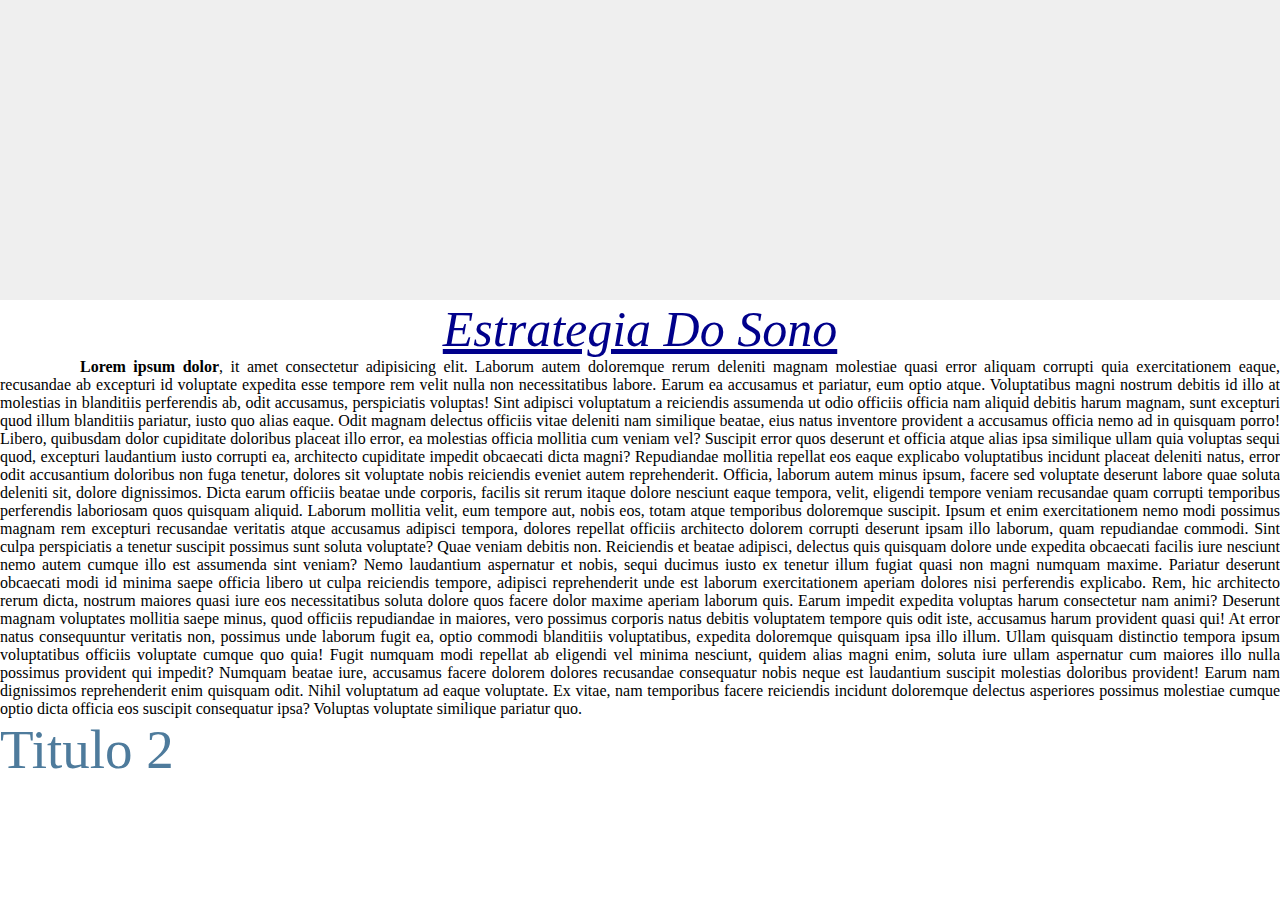
<file: CSS/Index.html>
<!DOCTYPE html>
<html lang="pt-br">
<head>
    <meta charset="UTF-8">
    <meta http-equiv="X-UA-Compatible" content="IE=edge">
    <meta name="viewport" content="width=device-width, initial-scale=1.0">

    <title>Aula 1 de CSS</title>

    <!-- esse link conecta o arquivo css a pagina html  -->
    <link rel="stylesheet" href="styles.css"> 

    <style>
        
    </style>
</head>
<body>
    <main>
        <div class="bg"></div>
        <h1>Estrategia do sono</h1> <!-- assim podemos estilizar -->
        <p> <strong>Lorem ipsum dolor</strong>, it amet consectetur adipisicing elit. Laborum autem doloremque rerum deleniti magnam molestiae quasi error aliquam corrupti quia exercitationem eaque, recusandae ab excepturi id voluptate expedita esse tempore rem velit nulla non necessitatibus labore. Earum ea accusamus et pariatur, eum optio atque. Voluptatibus magni nostrum debitis id illo at molestias in blanditiis perferendis ab, odit accusamus, perspiciatis voluptas! Sint adipisci voluptatum a reiciendis assumenda ut odio officiis officia nam aliquid debitis harum magnam, sunt excepturi quod illum blanditiis pariatur, iusto quo alias eaque. Odit magnam delectus officiis vitae deleniti nam similique beatae, eius natus inventore provident a accusamus officia nemo ad in quisquam porro! Libero, quibusdam dolor cupiditate doloribus placeat illo error, ea molestias officia mollitia cum veniam vel? Suscipit error quos deserunt et officia atque alias ipsa similique ullam quia voluptas sequi quod, excepturi laudantium iusto corrupti ea, architecto cupiditate impedit obcaecati dicta magni? Repudiandae mollitia repellat eos eaque explicabo voluptatibus incidunt placeat deleniti natus, error odit accusantium doloribus non fuga tenetur, dolores sit voluptate nobis reiciendis eveniet autem reprehenderit. Officia, laborum autem minus ipsum, facere sed voluptate deserunt labore quae soluta deleniti sit, dolore dignissimos. Dicta earum officiis beatae unde corporis, facilis sit rerum itaque dolore nesciunt eaque tempora, velit, eligendi tempore veniam recusandae quam corrupti temporibus perferendis laboriosam quos quisquam aliquid. Laborum mollitia velit, eum tempore aut, nobis eos, totam atque temporibus doloremque suscipit. Ipsum et enim exercitationem nemo modi possimus magnam rem excepturi recusandae veritatis atque accusamus adipisci tempora, dolores repellat officiis architecto dolorem corrupti deserunt ipsam illo laborum, quam repudiandae commodi. Sint culpa perspiciatis a tenetur suscipit possimus sunt soluta voluptate? Quae veniam debitis non. Reiciendis et beatae adipisci, delectus quis quisquam dolore unde expedita obcaecati facilis iure nesciunt nemo autem cumque illo est assumenda sint veniam? Nemo laudantium aspernatur et nobis, sequi ducimus iusto ex tenetur illum fugiat quasi non magni numquam maxime. Pariatur deserunt obcaecati modi id minima saepe officia libero ut culpa reiciendis tempore, adipisci reprehenderit unde est laborum exercitationem aperiam dolores nisi perferendis explicabo. Rem, hic architecto rerum dicta, nostrum maiores quasi iure eos necessitatibus soluta dolore quos facere dolor maxime aperiam laborum quis. Earum impedit expedita voluptas harum consectetur nam animi? Deserunt magnam voluptates mollitia saepe minus, quod officiis repudiandae in maiores, vero possimus corporis natus debitis voluptatem tempore quis odit iste, accusamus harum provident quasi qui! At error natus consequuntur veritatis non, possimus unde laborum fugit ea, optio commodi blanditiis voluptatibus, expedita doloremque quisquam ipsa illo illum. Ullam quisquam distinctio tempora ipsum voluptatibus officiis voluptate cumque quo quia! Fugit numquam modi repellat ab eligendi vel minima nesciunt, quidem alias magni enim, soluta iure ullam aspernatur cum maiores illo nulla possimus provident qui impedit? Numquam beatae iure, accusamus facere dolorem dolores recusandae consequatur nobis neque est laudantium suscipit molestias doloribus provident! Earum nam dignissimos reprehenderit enim quisquam odit. Nihil voluptatum ad eaque voluptate. Ex vitae, nam temporibus facere reiciendis incidunt doloremque delectus asperiores possimus molestiae cumque optio dicta officia eos suscipit consequatur ipsa? Voluptas voluptate similique pariatur quo.</p>

        <div>
            <h2>Titulo 2</h2>
        </div>
    </main>
</body>
</html>
</file>
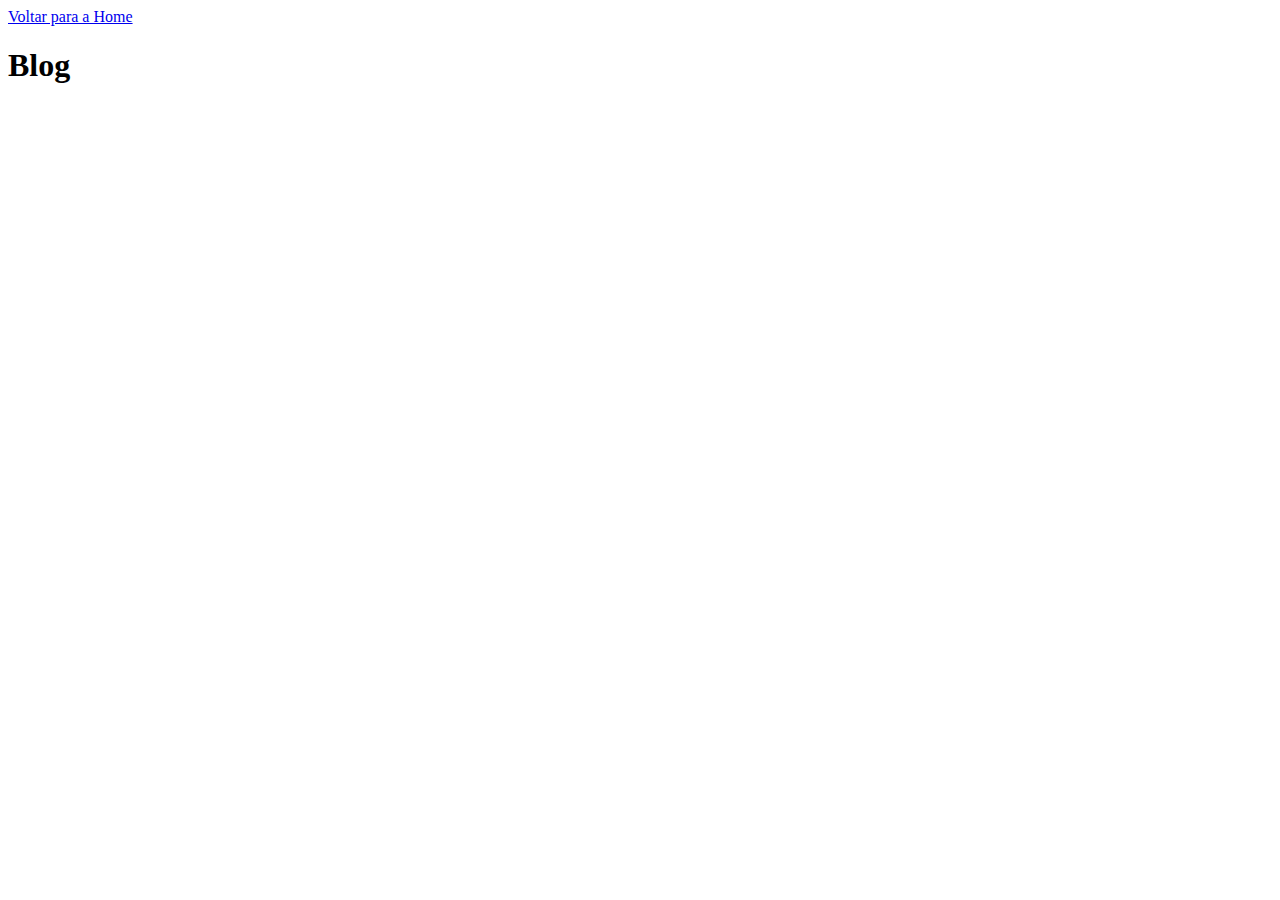
<file: HTML/Blog.html>
<!DOCTYPE html>
<html lang="pt-br">
<head>
    <meta charset="UTF-8">
    <meta http-equiv="X-UA-Compatible" content="IE=edge">
    <meta name="viewport" content="width=device-width, initial-scale=1.0">
    <title>Blog de Rafael</title>
</head>
<body>
    <header>
        <a href="Barra_de_navegacao.html">Voltar para a Home</a>
    </header>
    <main>
        <h1>Blog</h1>
    </main>
</body>
</html>
</file>
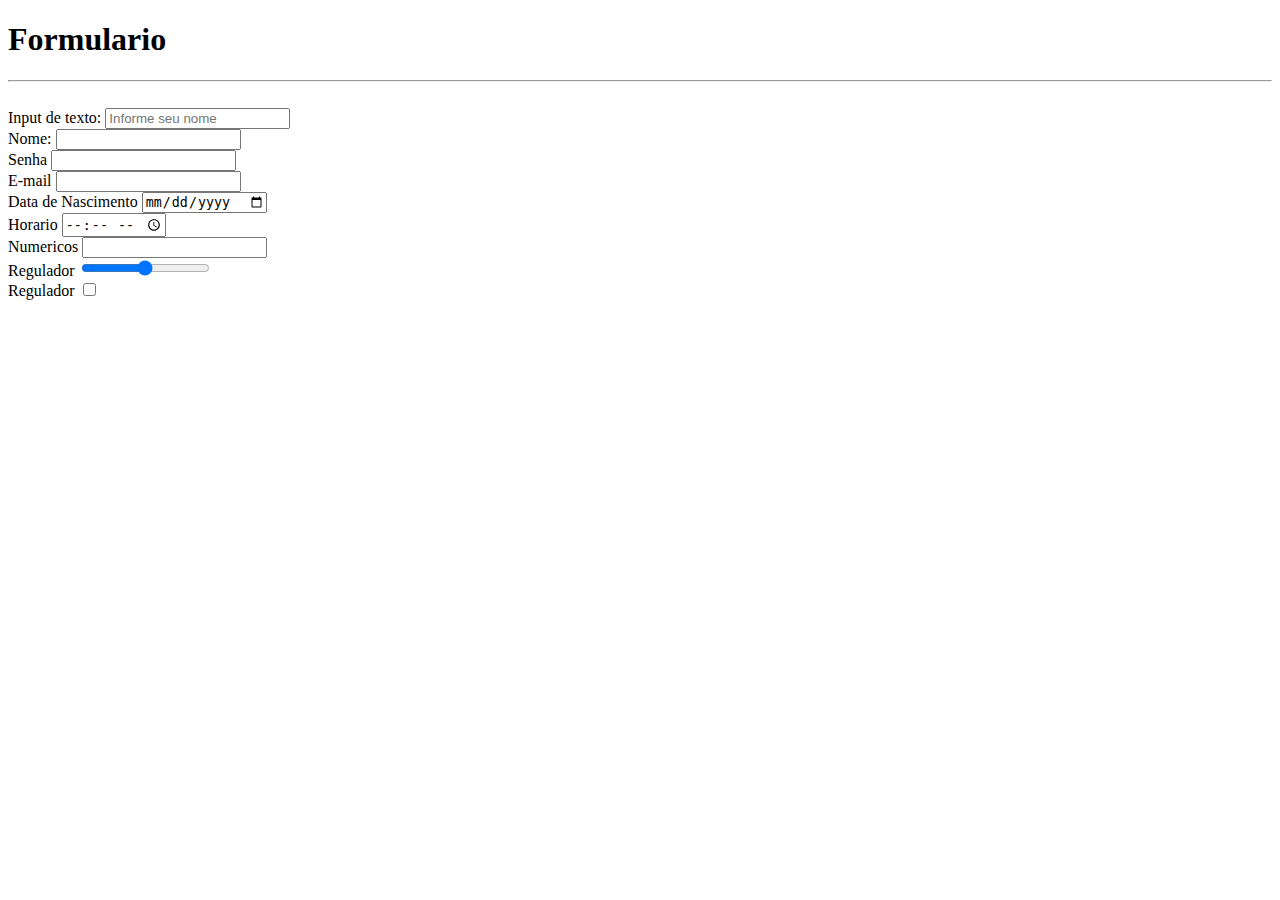
<file: HTML/Formularios.html>
<!DOCTYPE html>
<html lang="pt-br">
<head>
    <meta charset="UTF-8">
    <meta http-equiv="X-UA-Compatible" content="IE=edge">
    <meta name="viewport" content="width=device-width, initial-scale=1.0">
    <title>Formulario em hTML5</title>
</head>
<body>
    <main>
        <h1>Formulario</h1>
        <hr>
        <br>
        <form>
            <label for="texto">Input de texto:</label>
            <input type="text" id="texto" placeholder="Informe seu nome">
            <!-- placeholder faz aquelas mensagens antes de preencher -->
        <div>
            <label for="txt">Nome:</label>
            <input type="text" id="txt" name="Nome">
        </div>

        <div>
            <label for="senha">Senha</label>
            <input type="password" id="senha" name="senha">
        </div>

        <div>
            <label for="e-mail">E-mail</label>
            <input type="email" id="email" name="e-mail">
        </div> 

        <div>
            <label for="data">Data de Nascimento</label>
            <input type="date" id="data" name="data">
        </div>

        <div>
            <label for="hora">Horario</label>
            <input type="time" id="hora" name="hora">
        </div>   

        <div>
            <label for="numero">Numericos</label>
            <input type="number" id="numero" name="numero">
        </div>

        <div>
            <label for="regulador">Regulador</label>
            <input type="range" name="regulador" id="regulador">
        </div>

        <div>
            <label for="regulador">Regulador</label>
            <input type="checkbox" name="regulador" id="regulador">
        </div>
        </form>
    </main>
</body>
</html>
</file>
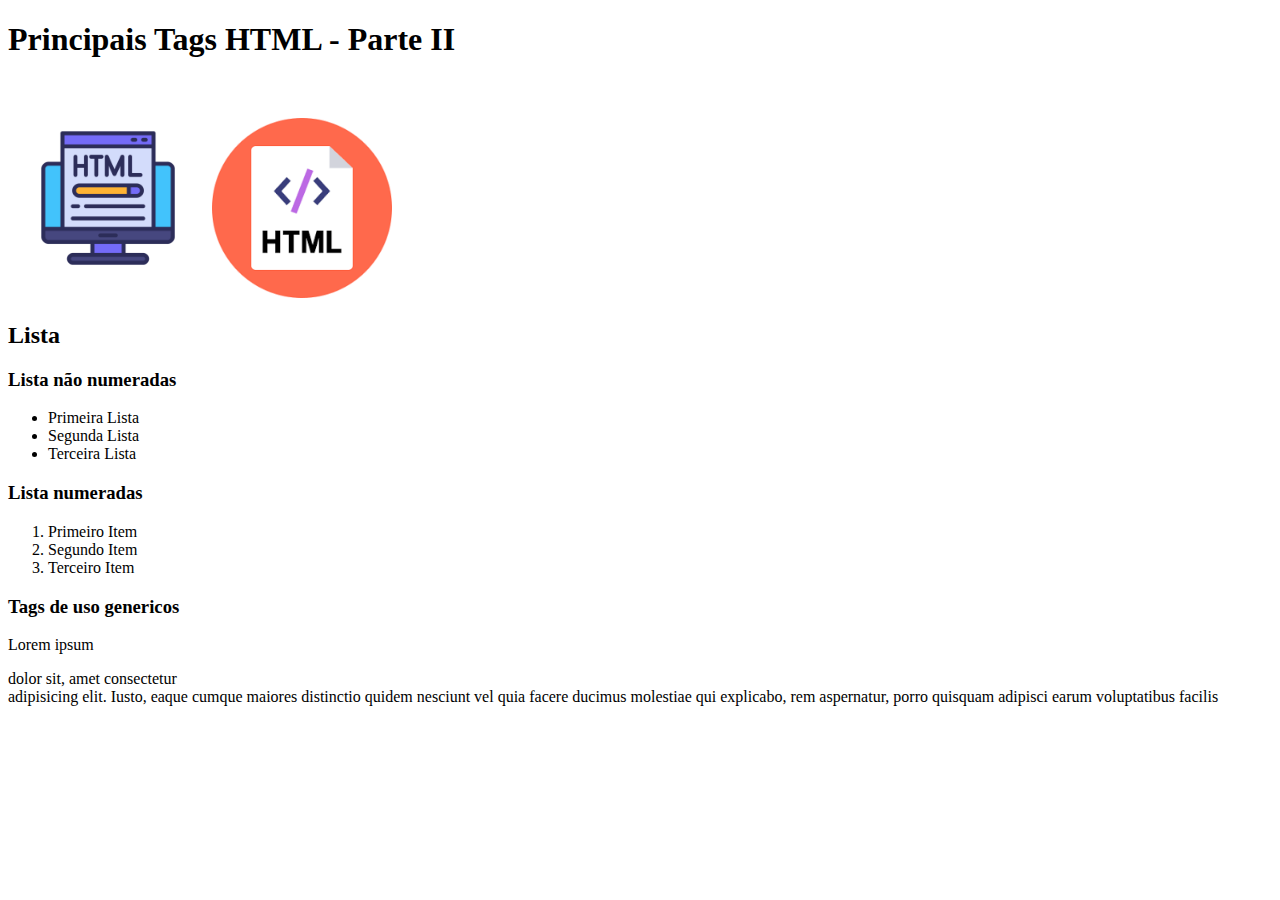
<file: HTML/Primeira_Tags_HTML(PART2).HTML>
<!DOCTYPE html>
<html lang="pt-br">
<head>
    <meta charset="UTF-8">
    <meta http-equiv="X-UA-Compatible" content="IE=edge">
    <meta name="viewport" content="width=device-width, initial-scale=1.0">
    <title>Principais Tags HTML - Parte II</title>
</head>
<body>
    <h1>Principais Tags HTML - Parte II</h1>
    <br>
   
    <!-- Imagens -->
    <!-- a tag "width" define o tamanho da imagem -->
    <img src="images/html-icon-for-your-website-mobile-presentation-and-logo-design-free-vector.jpg" alt="Logo do html" width="200px">

    <!-- como pegar direto da internt -->

    <img src="[data-uri]" alt="Logo do html" width="180px">

    <h2>Lista</h2>
    
    <h3> Lista não numeradas </h3>
    <ul>
    <li>Primeira Lista</li>
    <li>Segunda Lista</li>
    <li>Terceira Lista</li>
    </ul>

    <h3> Lista numeradas </h3>
    <ol>
        <li>Primeiro Item</li>
        <li>Segundo Item</li>
        <li>Terceiro Item</li>
    </ol>

    <h3> Tags de uso genericos </h3>
    <!-- div cria um bloco -->
    <!-- span é utilizado para determinar uma estilização -->
    
    <p>Lorem <span>ipsum</span> <div>dolor sit, amet consectetur</div> adipisicing elit. Iusto, eaque cumque maiores distinctio quidem nesciunt vel quia facere ducimus molestiae qui explicabo, rem aspernatur, porro quisquam adipisci earum voluptatibus facilis</p>

</body>
</html>
</file>
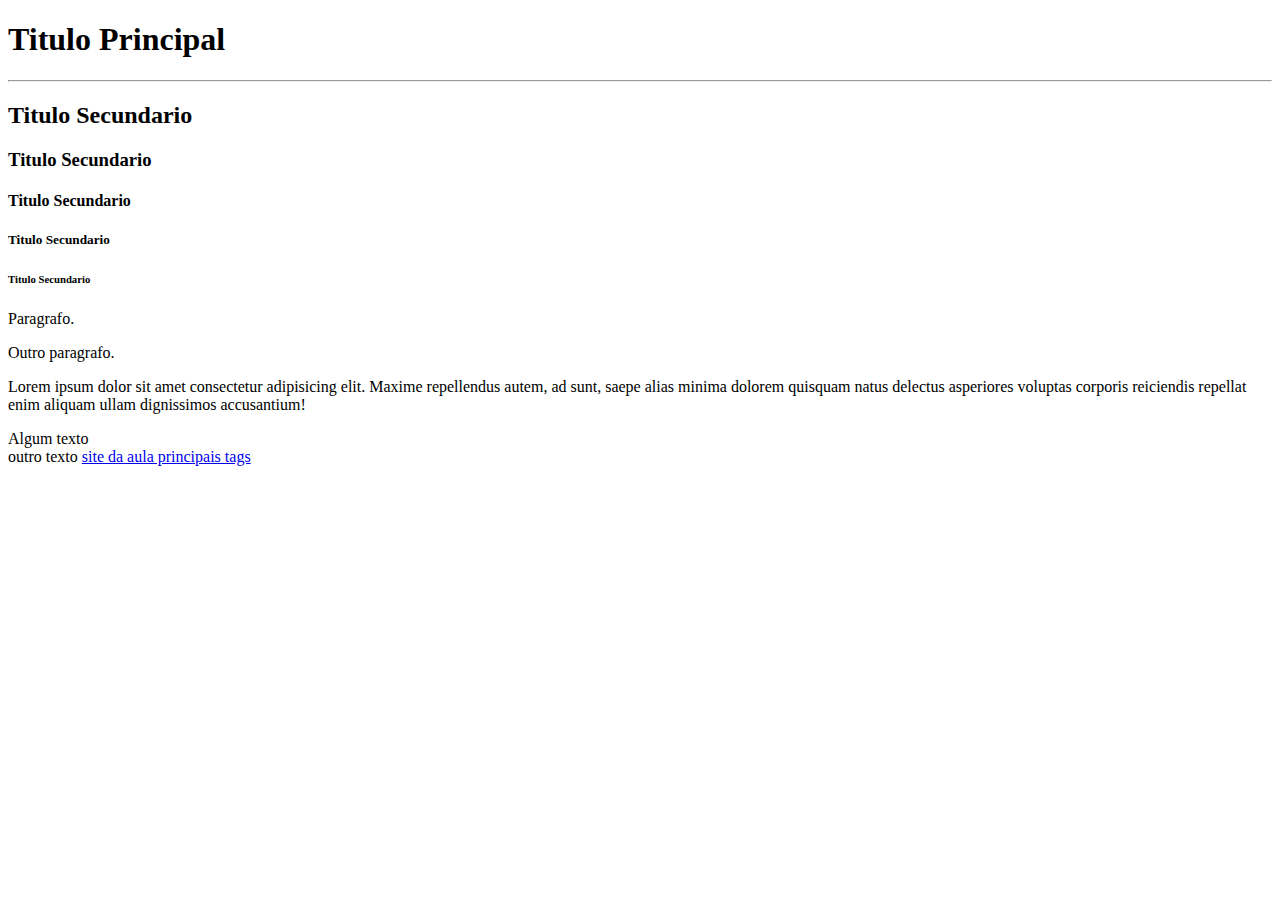
<file: HTML/Primeiras_Tags_HTML(part1).HTML>
<!DOCTYPE html>
<html lang="pt-br">
<head>
    <meta charset="UTF-8">
    <meta http-equiv="X-UA-Compatible" content="IE=edge">
    <meta name="viewport" content="width=<device-width>, initial-scale=1.0">
    <title>Alguns recursos</title>
</head>
<body>
    <!-- Isso aqui é um comentario -->
    
    <!-- Cabeçalhos -->
    <h1>Titulo Principal</h1> <hr>
    <h2>Titulo Secundario</h2>
    <h3>Titulo Secundario</h3>
    <h4>Titulo Secundario</h4>
    <h5>Titulo Secundario</h5>
    <h6>Titulo Secundario</h6>

    <!-- Paragrafo -->
    <p>Paragrafo.</p>
    <p>Outro paragrafo.</p>
    <p>Lorem ipsum dolor sit amet consectetur adipisicing elit. Maxime repellendus autem, ad sunt, saepe alias minima dolorem quisquam natus delectus asperiores voluptas corporis reiciendis repellat enim aliquam ullam dignissimos accusantium!</p>
    
    <!-- como fazer uma quebra com html -->
    Algum texto
    <br>
    outro texto

    <!-- links -->

    <a href="https://cursos.ada.tech/curso-digital/8c9d536c-fd82-4bd9-b63c-a87abf9ebeba/modulo/ff258094-e2c5-423e-bb49-32a7fda5d3f8/topico/d32e0c8c-69ad-4317-beb0-8d72f3637ed9" target="_blank">site da aula principais tags</a>
    <!-- target="_blank" abre em outra pagina o link -->

</body>
</html>
</file>
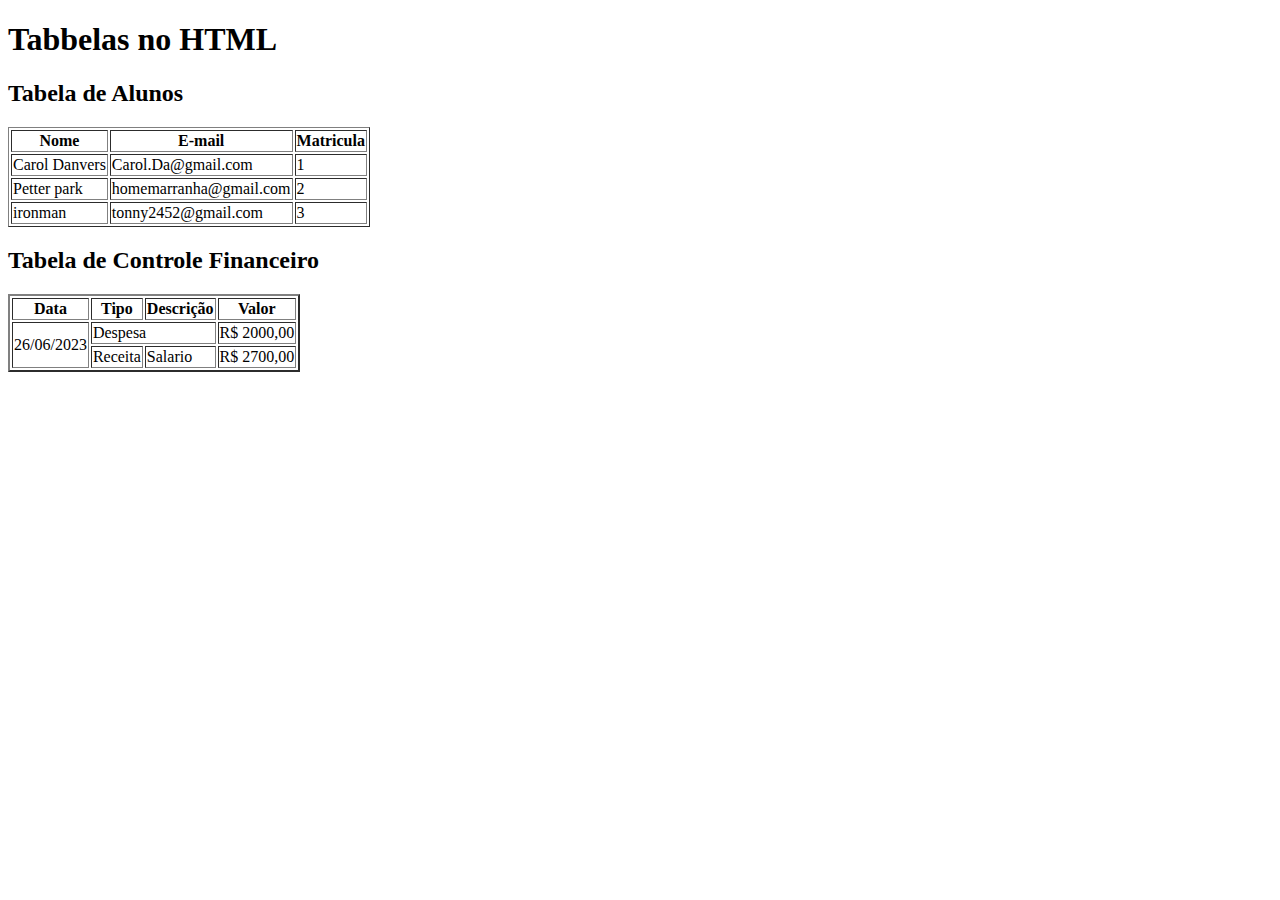
<file: HTML/Tabelas.html>
<!DOCTYPE html>
<html lang="pt-br">
<head>
    <meta charset="UTF-8">
    <meta http-equiv="X-UA-Compatible" content="IE=edge">
    <meta name="viewport" content="width=device-width, initial-scale=1.0">
    <title>tabelas</title>
</head>
<body>
    <main>
        <h1>Tabbelas no HTML</h1>

        <section id="students">
            <h2>Tabela de Alunos</h2>


            <table border="1">
                <thead>
                    <!--define o cabeçalho da tabela-->
                    <tr>
                        <!-- tr é celula -->
                        <th>Nome</th>
                        <th>E-mail</th>
                        <th>Matricula</th>
                    </tr>
                </thead>

                
                <tbody>
                    <!-- o corpo da tabela -->
                    <tr>
                        <!-- faz uma linha -->
                        <td>Carol Danvers</td> <!-- td são celulas -->
                        <td>Carol.Da@gmail.com</td>
                        <td>1</td>
                    </tr>

                    <tr>
                        <td>Petter park</td>
                        <td>homemarranha@gmail.com</td>
                        <td>2</td>
                    </tr>   
                        
                    <tr>
                        <td>ironman</td>
                        <td>tonny2452@gmail.com</td>
                        <td>3</td>

                    </tr>
                </tbody>
            </table>

        </section>

        <section id="financeiro">
            <h2>Tabela de Controle Financeiro</h2>

            <table border="2">
                <thead>
                    <tr>
                        <th>Data</th>
                        <th>Tipo</th>
                        <th>Descrição</th>
                        <th>Valor</th>
                    </tr>
                </thead>

                <tbody>
                    <tr>
                        <td rowspan="2">26/06/2023</td> <!-- rowspan mesclagem de coluna, nÃo esqueça de apagar a linha de baixo -->
                        <td colspan="2">Despesa</td>
                        <!-- <td>Compra do mês</td> -->
                        <td>R$ 2000,00</td>
                    </tr>

                    <tr>
                        <td>Receita</td>
                        <td>Salario</td>
                        <td>R$ 2700,00</td>
                    </tr>
                </tbody>
            </table>
        </section>
    </main>
</body>
</html>
</file>
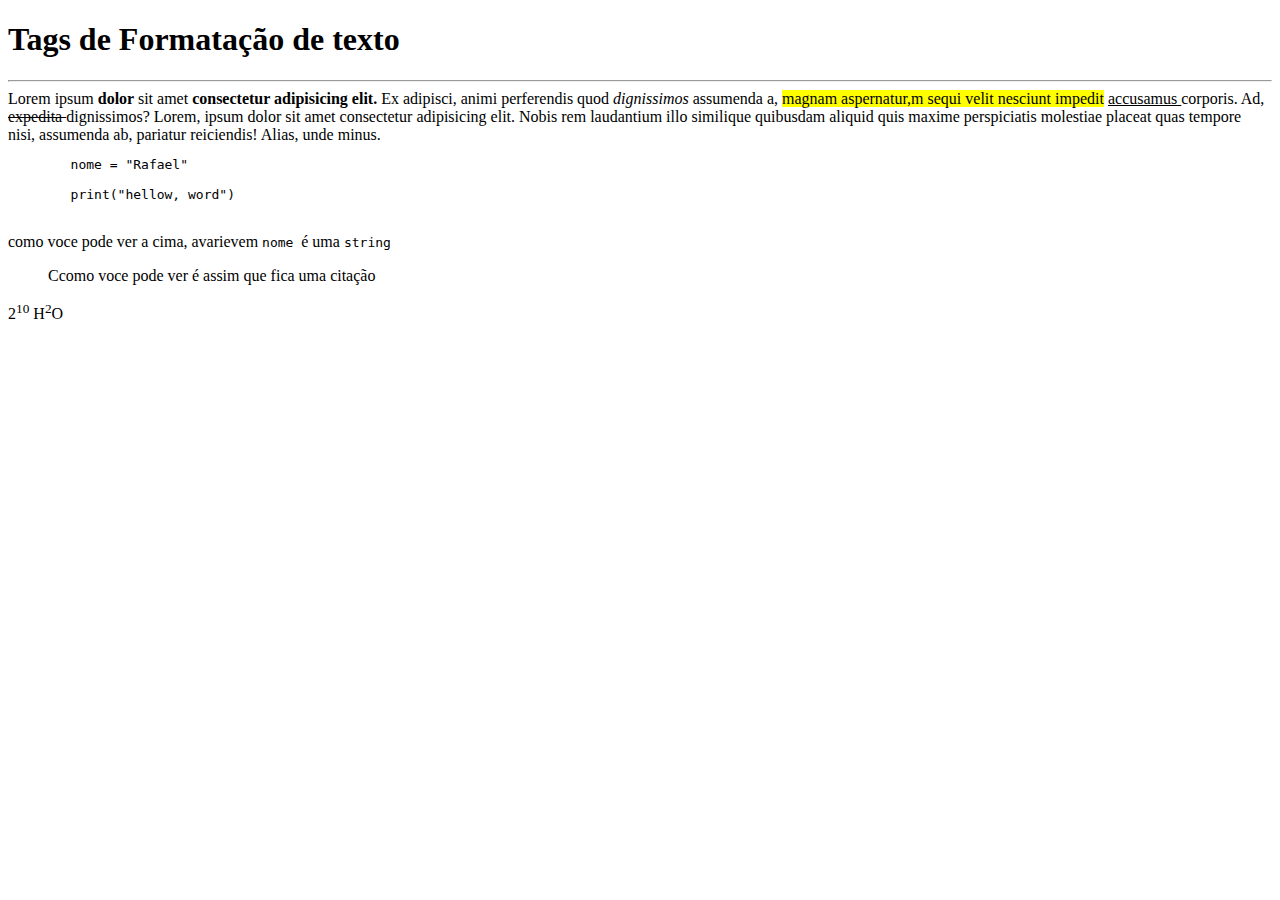
<file: HTML/Tags_de_Formatacao.html>
<!DOCTYPE html>
<html lang="pt-br">
<head>
    <meta charset="UTF-8">
    <meta http-equiv="X-UA-Compatible" content="IE=edge">
    <meta name="viewport" content="width=device-width, initial-scale=1.0">
    <title>Tags de Formatação de texto</title>
</head>
<body>
    <h1>Tags de Formatação de texto</h1>
    <hr>
    Lorem ipsum <b> dolor </b> sit amet <strong> consectetur adipisicing elit.</strong>  Ex adipisci, animi perferendis quod <i> dignissimos </i> assumenda a, <mark>magnam aspernatur,m sequi velit nesciunt impedit</mark> <u> accusamus </u> corporis. Ad, <s> expedita </s> dignissimos? Lorem, <span class="underline"> ipsum dolor sit amet consectetur adipisicing elit. Nobis rem laudantium illo similique </span>quibusdam aliquid quis maxime perspiciatis molestiae placeat quas tempore nisi, assumenda ab, pariatur reiciendis! Alias, unde minus.

    <pre>
        nome = "Rafael"

        print("hellow, word")
    </pre>

    <p> como voce pode ver a cima, avarievem <code> nome </code> é uma <code>string</code>
    </p>
    <blockquote>
        Ccomo voce pode ver é assim que fica uma citação
    </blockquote>

    <p>
        2<sup>10</sup> H<sup>2</sup>O
    </p>

</body>
</html>
</file>
<file: CSS/styles.css>
*{
    margin: 0;
    padding: 0;
}

h1{ 
    color: darkblue;
    font-size: 50px;
    font-weight: 300;
    font-style: oblique;
    text-decoration: underline;
    text-transform: capitalize;
    text-align: center;

}

h2{
    color: #4e7b9c;
    font-size: 55px;
    font-weight: 300;
    /* weight muda a espessura da fonte */
}

p{
    /* funciona só na primeira linha */
    text-indent: 80px;
    /* justifica o texto */
    text-align: justify;
}

.bg{
    height: 300px;
    width: 100%;
    background-color: rgb(239, 239, 239);
    background-image: url(https://marcuspessoa.com.br/wp-content/uploads/2021/02/As-melhores-capas-para-o-Facebook-1-1.jpg);
    background-size: auto;
    background-repeat: no-repeat;
    background-position: top;
    background-attachment: fixed;
}
</file>
